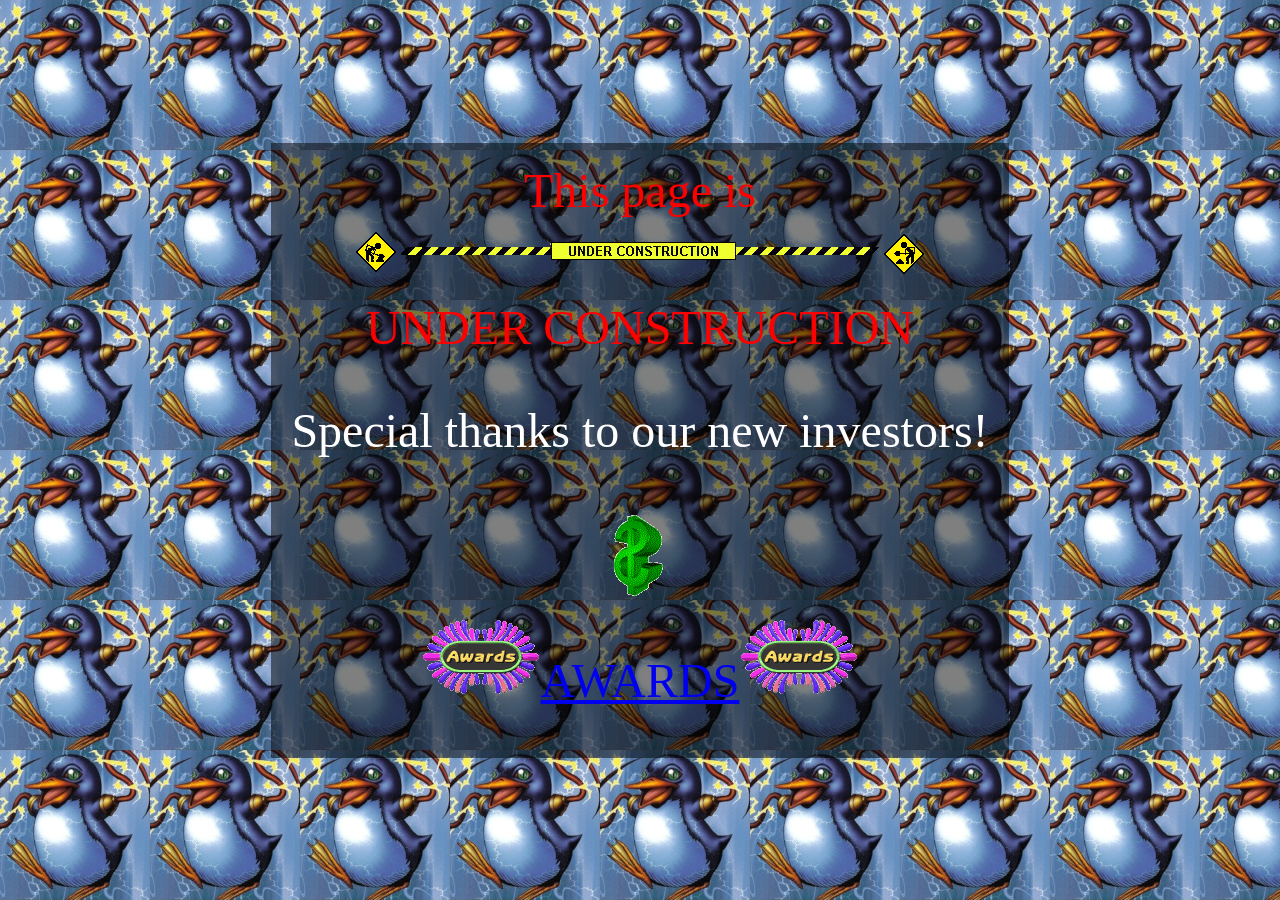
<file: index.html>
<!DOCTYPE html>
<html lang="en">
<head>
    <meta charset="UTF-8">
    <meta name="viewport" content="width=device-width, initial-scale=1.0">
    <title>UNDER CONSTRUCTION</title>
    <link rel="stylesheet" href="styles.css">
</head>
<body>
    <div class="center-content">
        <div class="center-text">
            This page is<br>
            <img class="under-construction-image" src="img/barraconstruction.gif" alt="Under construction!!!!"><br>
            UNDER CONSTRUCTION
        </div>
        <div class="awards">
            <p class="awards-intro">Special thanks to our new investors!</p>
            <img src="img/money_rotate.gif" alt="$">
            <div class="awards-links">
                <img src="img/awardsvegas.gif" alt="Awards!"><a href="awards.html">AWARDS</a><img src="img/awardsvegas.gif" alt="Awards!">
            </div>
        </div>
    </div>
</body>
</html>
</file>
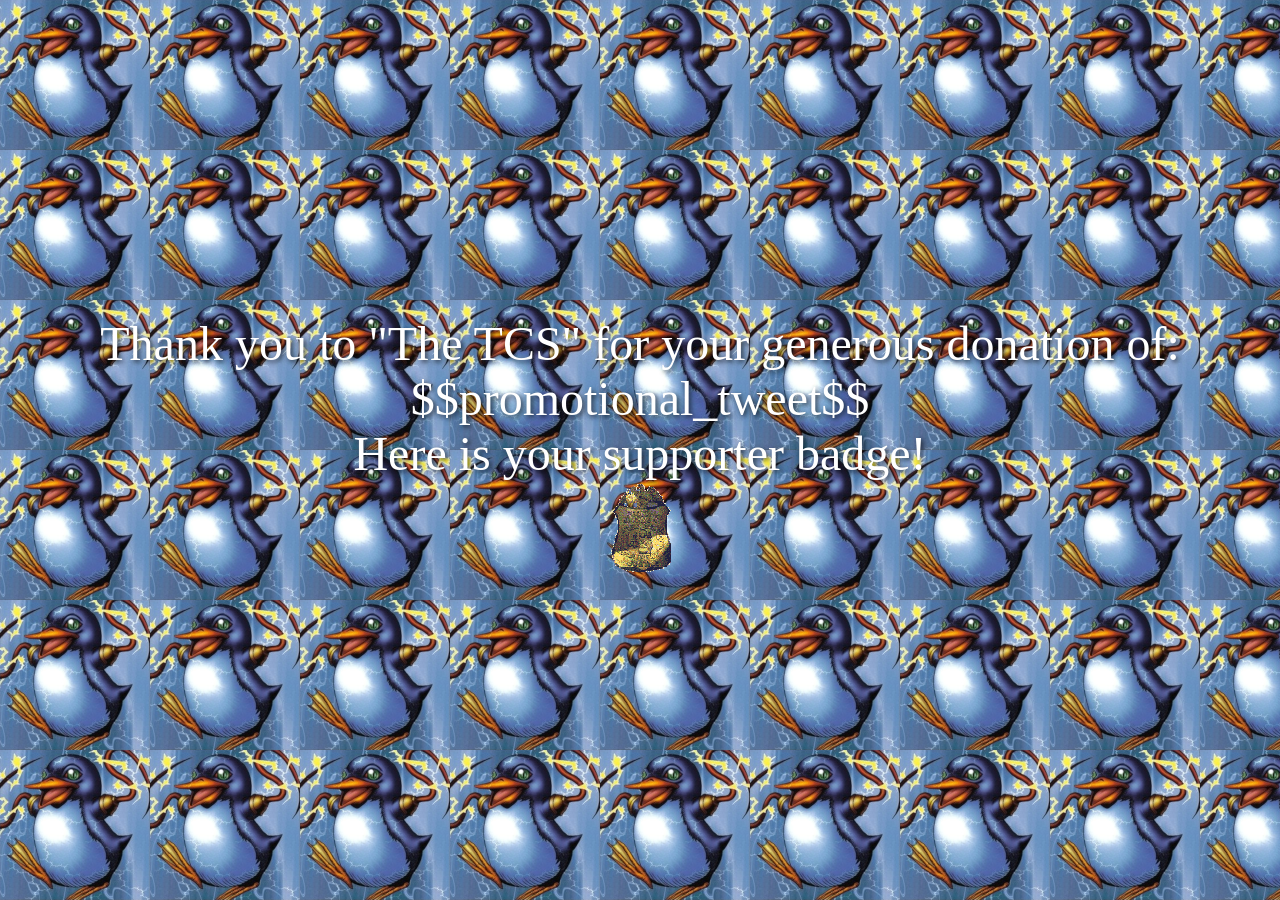
<file: awards.html>
<!DOCTYPE html>
<html lang="en">
<head>
    <meta charset="UTF-8">
    <meta name="viewport" content="width=device-width, initial-scale=1.0">
    <title>UNDER CONSTRUCTION</title>
    <link rel="stylesheet" href="styles.css">
</head>
<body>
    <div class="thank-you-donors">
        Thank you to "The TCS" for your generous donation of: $$promotional_tweet$$
        <br>
        Here is your supporter badge!
        <br>
        <img src="img/supporter_badge.gif" alt="Supporter Badge">
    </div>
</body>
</html>
</file>
<file: styles.css>
body {
    background-image: url('img/bolty_150x150.png');
    background-repeat: repeat;
    background-size: 150px 150px;
    margin: 0;
    height: 100vh;
    display: flex;
    justify-content: center;
    align-items: center;
    font-family: 'Times New Roman', serif;
    font-size: 48px;
    cursor: url('img/penguin-cursor.gif'), auto;
}

.center-content {
    flex-direction: column;
    background-color: rgba(0, 0, 0, 0.5);
    padding: 20px;
}

.center-text {
    text-align: center;
    /* text-shadow: 2px 2px 5px rgba(0, 0, 0, 0.7); */
    color: red;
}

.under-construction-image {
    margin: 10px 0;
    width: auto;
    height: auto;
}

.awards {
    text-align: center;
    margin: 30px 0;
}

.awards-intro {
    text-align: center;
    color: white;
}

.awards-links {
    flex-direction: row;
    text-align: center;
}

.awards-links a:visited {
    color: green
}

.thank-you-donors {
    text-align: center;
    color: white;
    text-shadow: 2px 2px 5px rgba(0, 0, 0, 0.7);
}
</file>
